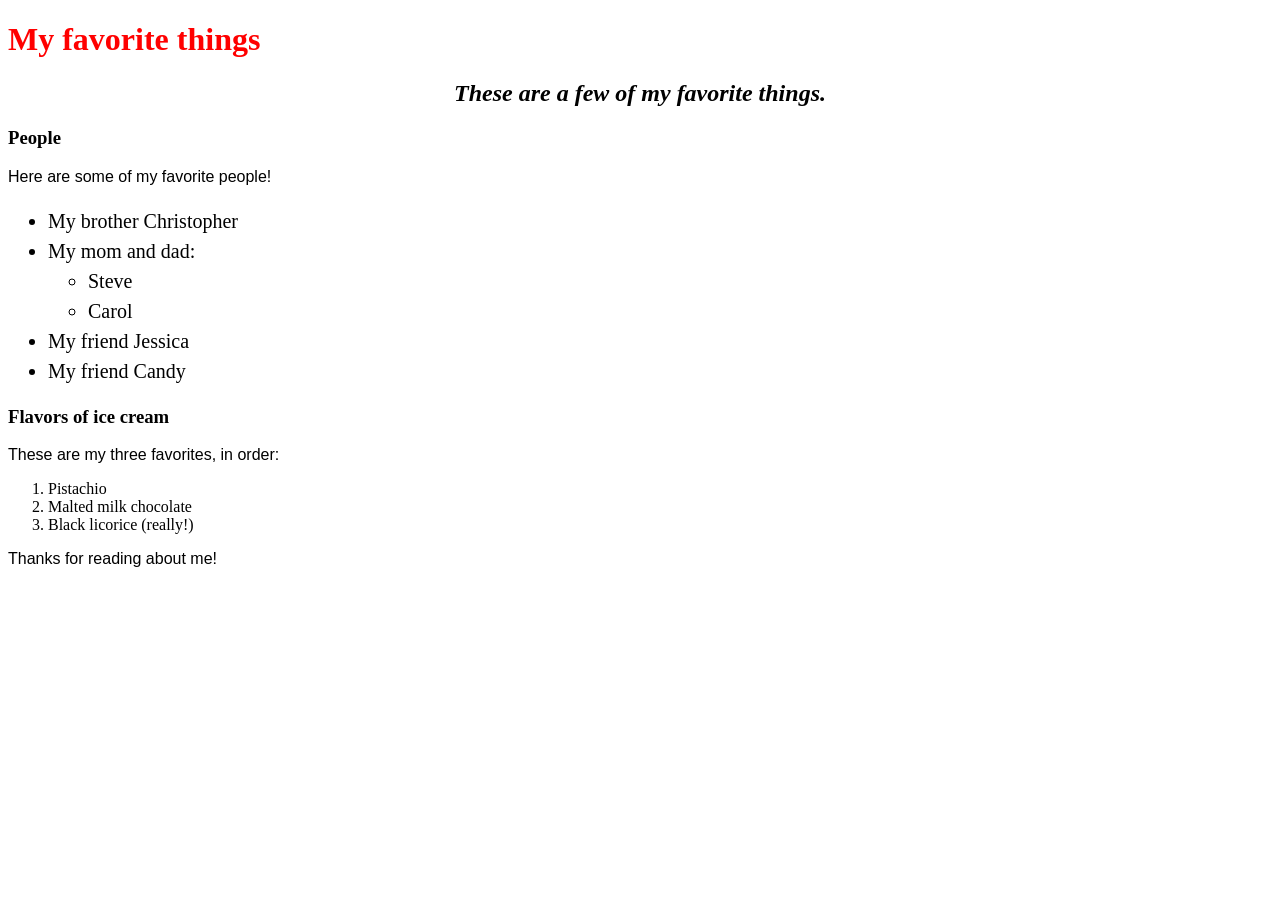
<file: index.html>
<!DOCTYPE html>
<html>
  <head>
    <link href="favorite.css" rel="stylesheet" type="text/css">
    <title>Michael's favorite things</title>
  </head>
  <body>
    <h1>My favorite things</h1>
    <h2>These are a few of my favorite things.</h2>

    <h3>People</h3>
    <p>Here are some of my favorite people!</p>
    <ul>
      <li>My brother Christopher</li>
      <li>My mom and dad:
        <ul>
          <li>Steve</li>
          <li>Carol</li>
        </ul>
      </li>
      <li>My friend Jessica</li>
      <li>My friend Candy</li>
    </ul>

    <h3>Flavors of ice cream</h3>
    <p>These are my three favorites, in order:</p>
    <ol>
      <li>Pistachio</li>
      <li>Malted milk chocolate</li>
      <li>Black licorice (really!)</li>
    </ol>

    <p>Thanks for reading about me!</p>
  </body>
</html>
</file>
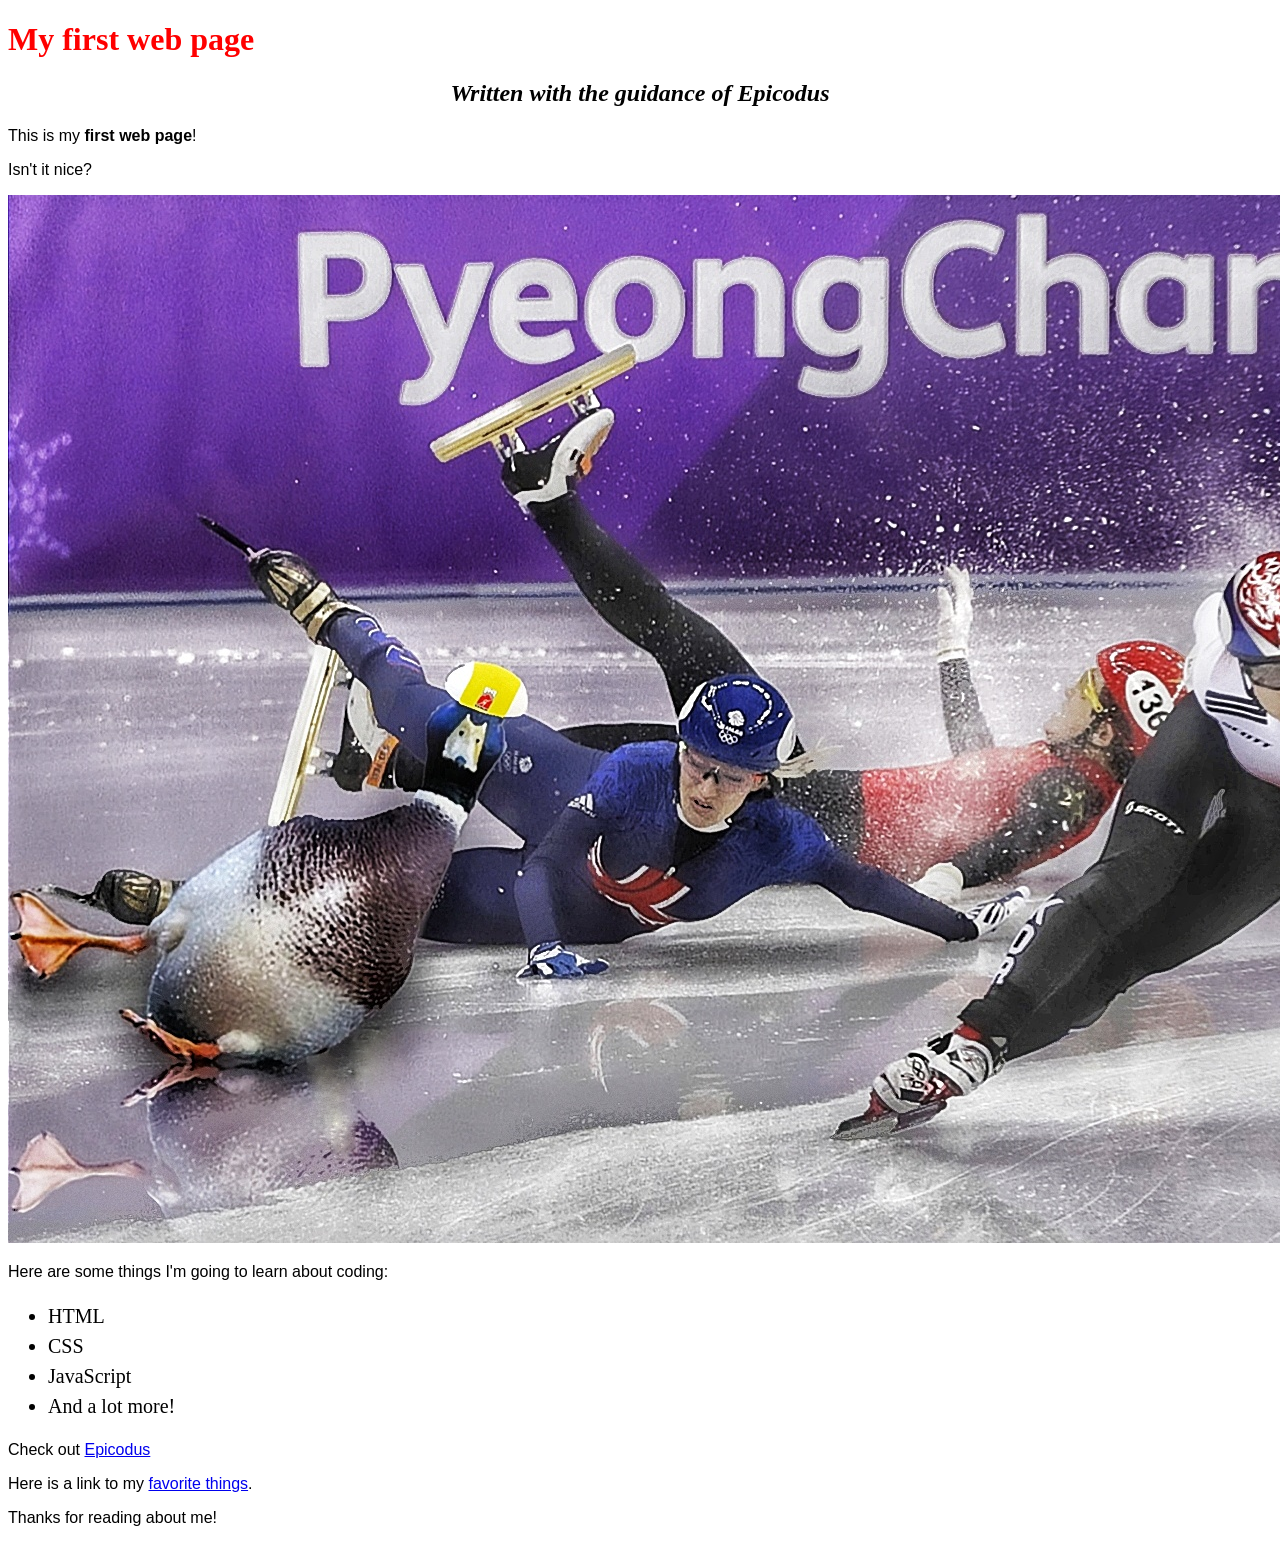
<file: my-first-webpage.html>
<!DOCTYPE html>
<html>
  <head>
    <link href="my-first.css" rel="stylesheet" type="text/css">
    <title>Web page #1!</title>
  </head>
  <body>
    <h1>My first web page</h1>
    <h2>Written with the guidance of <em>Epicodus</em></h2>

    <p>This is my <strong>first web page</strong>!</p>
    <p>Isn't it nice?</p>

    <img src="img\duck.png" alt="Photo of a cat">

    <p>Here are some things I'm going to learn about coding:</p>
    <ul>
      <li>HTML</li>
      <li>CSS</li>
      <li>JavaScript</li>
      <li>And a lot more!</li>
    </ul>
    <p>Check out <a href="http://www.epicodus.com/">Epicodus</a></p>
    <p>Here is a link to my <a href="favorite-things.html">favorite things</a>.</p>
    <p>Thanks for reading about me!</p>
  </body>
</html>
</file>
<file: favorite.css>
h1 {
    color: red;
  }
  
  h2 {
    font-style: italic;
    text-align: center;
  }
  
  p {
    font-family: sans-serif;
  }
  
  ul {
    font-size: 20px;
    line-height: 30px;
  }
</file>
<file: my-first.css>
h1 {
    color: red;
  }
  
  h2 {
    font-style: italic;
    text-align: center;
  }
  
  p {
    font-family: sans-serif;
  }
  
  ul {
    font-size: 20px;
    line-height: 30px;
  }
</file>
